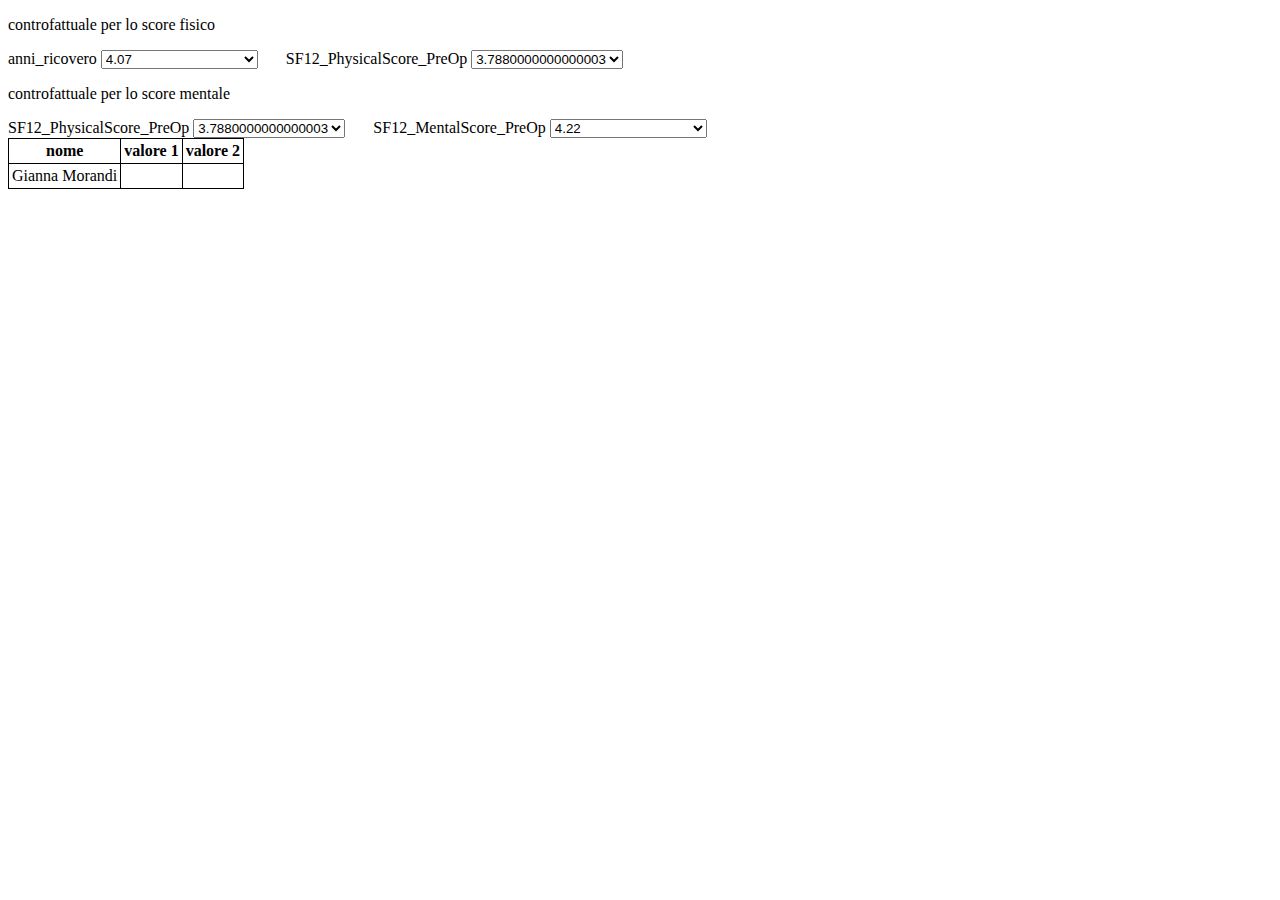
<file: static/js/bini/html.html>
<!DOCTYPE html>
<html lang="en" dir="ltr">
  <head>
    <meta charset="utf-8">
    <title>test</title>
    <style media="screen">
      table, th, td {
        border: 1px solid black;
        border-collapse: collapse;
        text-align: center;
        padding: 3px;
      }
    </style>
    <script src="script.js"></script>
    <script>
        const json = {'counterfactual': {'physical': [['anni_ricovero', 8.36, 7.29, 6.220000000000001, 5.144, 4.07, 3.0, 1.93, 0.8559999999999999, -0.2200000000000002, -1.29, -2.3600000000000003], ['SF12_PhysicalScore_PreOp', 6.9399999999999995, 6.15, 5.359999999999999, 4.58, 3.7880000000000003, 3.0, 2.2119999999999997, 1.42, 0.6400000000000001, -0.1499999999999999, -0.94]], 'mental': [['SF12_PhysicalScore_PreOp', 6.9399999999999995, 6.15, 5.359999999999999, 4.58, 3.7880000000000003, 3.0, 2.2119999999999997, 1.42, 0.6400000000000001, -0.1499999999999999, -0.94], ['SF12_MentalScore_PreOp', 9.11, 7.89, 6.66, 5.4399999999999995, 4.22, 3.0, 1.78, 0.56, -0.6600000000000001, -1.8899999999999997, -3.1100000000000003]]}, 'predictions': [{'SF12_PhysicalScore_6months': [38.3406572248497], 'SF12_MentalScore_6months': [38.80162549314018], 'age': [3]}, [{'anni_ricovero': 8.36, 'SF12_PhysicalScore_PreOp': 6.9399999999999995, 'prediction': [39.27150789362343]}, {'anni_ricovero': 8.36, 'SF12_PhysicalScore_PreOp': 6.15, 'prediction': [39.040320754089805]}, {'anni_ricovero': 8.36, 'SF12_PhysicalScore_PreOp': 5.359999999999999, 'prediction': [38.80913361455619]}, {'anni_ricovero': 8.36, 'SF12_PhysicalScore_PreOp': 4.58, 'prediction': [38.580872894510335]}, {'anni_ricovero': 8.36, 'SF12_PhysicalScore_PreOp': 3.7880000000000003, 'prediction': [38.34910047107916]}, {'anni_ricovero': 8.36, 'SF12_PhysicalScore_PreOp': 3.0, 'prediction': [38.118498615443094]}, {'anni_ricovero': 8.36, 'SF12_PhysicalScore_PreOp': 2.2119999999999997, 'prediction': [37.88789675980702]}, {'anni_ricovero': 8.36, 'SF12_PhysicalScore_PreOp': 1.42, 'prediction': [37.65612433637585]}, {'anni_ricovero': 8.36, 'SF12_PhysicalScore_PreOp': 0.6400000000000001, 'prediction': [37.42786361633]}, {'anni_ricovero': 8.36, 'SF12_PhysicalScore_PreOp': -0.1499999999999999, 'prediction': [37.19667647679638]}, {'anni_ricovero': 8.36, 'SF12_PhysicalScore_PreOp': -0.94, 'prediction': [36.96548933726275]}, {'anni_ricovero': 7.29, 'SF12_PhysicalScore_PreOp': 6.9399999999999995, 'prediction': [39.315856720501245]}, {'anni_ricovero': 7.29, 'SF12_PhysicalScore_PreOp': 6.15, 'prediction': [39.08466958096762]}, {'anni_ricovero': 7.29, 'SF12_PhysicalScore_PreOp': 5.359999999999999, 'prediction': [38.853482441434]}, {'anni_ricovero': 7.29, 'SF12_PhysicalScore_PreOp': 4.58, 'prediction': [38.625221721388144]}, {'anni_ricovero': 7.29, 'SF12_PhysicalScore_PreOp': 3.7880000000000003, 'prediction': [38.39344929795698]}, {'anni_ricovero': 7.29, 'SF12_PhysicalScore_PreOp': 3.0, 'prediction': [38.16284744232091]}, {'anni_ricovero': 7.29, 'SF12_PhysicalScore_PreOp': 2.2119999999999997, 'prediction': [37.932245586684836]}, {'anni_ricovero': 7.29, 'SF12_PhysicalScore_PreOp': 1.42, 'prediction': [37.70047316325366]}, {'anni_ricovero': 7.29, 'SF12_PhysicalScore_PreOp': 0.6400000000000001, 'prediction': [37.47221244320781]}, {'anni_ricovero': 7.29, 'SF12_PhysicalScore_PreOp': -0.1499999999999999, 'prediction': [37.24102530367419]}, {'anni_ricovero': 7.29, 'SF12_PhysicalScore_PreOp': -0.94, 'prediction': [37.00983816414057]}, {'anni_ricovero': 6.220000000000001, 'SF12_PhysicalScore_PreOp': 6.9399999999999995, 'prediction': [39.36020554737905]}, {'anni_ricovero': 6.220000000000001, 'SF12_PhysicalScore_PreOp': 6.15, 'prediction': [39.129018407845436]}, {'anni_ricovero': 6.220000000000001, 'SF12_PhysicalScore_PreOp': 5.359999999999999, 'prediction': [38.89783126831181]}, {'anni_ricovero': 6.220000000000001, 'SF12_PhysicalScore_PreOp': 4.58, 'prediction': [38.66957054826596]}, {'anni_ricovero': 6.220000000000001, 'SF12_PhysicalScore_PreOp': 3.7880000000000003, 'prediction': [38.437798124834785]}, {'anni_ricovero': 6.220000000000001, 'SF12_PhysicalScore_PreOp': 3.0, 'prediction': [38.20719626919872]}, {'anni_ricovero': 6.220000000000001, 'SF12_PhysicalScore_PreOp': 2.2119999999999997, 'prediction': [37.97659441356265]}, {'anni_ricovero': 6.220000000000001, 'SF12_PhysicalScore_PreOp': 1.42, 'prediction': [37.74482199013147]}, {'anni_ricovero': 6.220000000000001, 'SF12_PhysicalScore_PreOp': 0.6400000000000001, 'prediction': [37.51656127008562]}, {'anni_ricovero': 6.220000000000001, 'SF12_PhysicalScore_PreOp': -0.1499999999999999, 'prediction': [37.285374130552]}, {'anni_ricovero': 6.220000000000001, 'SF12_PhysicalScore_PreOp': -0.94, 'prediction': [37.05418699101838]}, {'anni_ricovero': 5.144, 'SF12_PhysicalScore_PreOp': 6.9399999999999995, 'prediction': [39.404803059267394]}, {'anni_ricovero': 5.144, 'SF12_PhysicalScore_PreOp': 6.15, 'prediction': [39.17361591973378]}, {'anni_ricovero': 5.144, 'SF12_PhysicalScore_PreOp': 5.359999999999999, 'prediction': [38.94242878020015]}, {'anni_ricovero': 5.144, 'SF12_PhysicalScore_PreOp': 4.58, 'prediction': [38.7141680601543]}, {'anni_ricovero': 5.144, 'SF12_PhysicalScore_PreOp': 3.7880000000000003, 'prediction': [38.482395636723126]}, {'anni_ricovero': 5.144, 'SF12_PhysicalScore_PreOp': 3.0, 'prediction': [38.25179378108706]}, {'anni_ricovero': 5.144, 'SF12_PhysicalScore_PreOp': 2.2119999999999997, 'prediction': [38.02119192545099]}, {'anni_ricovero': 5.144, 'SF12_PhysicalScore_PreOp': 1.42, 'prediction': [37.78941950201981]}, {'anni_ricovero': 5.144, 'SF12_PhysicalScore_PreOp': 0.6400000000000001, 'prediction': [37.56115878197396]}, {'anni_ricovero': 5.144, 'SF12_PhysicalScore_PreOp': -0.1499999999999999, 'prediction': [37.32997164244034]}, {'anni_ricovero': 5.144, 'SF12_PhysicalScore_PreOp': -0.94, 'prediction': [37.098784502906724]}, {'anni_ricovero': 4.07, 'SF12_PhysicalScore_PreOp': 6.9399999999999995, 'prediction': [39.44931767615222]}, {'anni_ricovero': 4.07, 'SF12_PhysicalScore_PreOp': 6.15, 'prediction': [39.2181305366186]}, {'anni_ricovero': 4.07, 'SF12_PhysicalScore_PreOp': 5.359999999999999, 'prediction': [38.986943397084985]}, {'anni_ricovero': 4.07, 'SF12_PhysicalScore_PreOp': 4.58, 'prediction': [38.75868267703913]}, {'anni_ricovero': 4.07, 'SF12_PhysicalScore_PreOp': 3.7880000000000003, 'prediction': [38.52691025360795]}, {'anni_ricovero': 4.07, 'SF12_PhysicalScore_PreOp': 3.0, 'prediction': [38.296308397971885]}, {'anni_ricovero': 4.07, 'SF12_PhysicalScore_PreOp': 2.2119999999999997, 'prediction': [38.06570654233582]}, {'anni_ricovero': 4.07, 'SF12_PhysicalScore_PreOp': 1.42, 'prediction': [37.833934118904644]}, {'anni_ricovero': 4.07, 'SF12_PhysicalScore_PreOp': 0.6400000000000001, 'prediction': [37.60567339885879]}, {'anni_ricovero': 4.07, 'SF12_PhysicalScore_PreOp': -0.1499999999999999, 'prediction': [37.37448625932517]}, {'anni_ricovero': 4.07, 'SF12_PhysicalScore_PreOp': -0.94, 'prediction': [37.14329911979155]}, {'anni_ricovero': 3.0, 'SF12_PhysicalScore_PreOp': 6.9399999999999995, 'prediction': [39.493666503030035]}, {'anni_ricovero': 3.0, 'SF12_PhysicalScore_PreOp': 6.15, 'prediction': [39.26247936349641]}, {'anni_ricovero': 3.0, 'SF12_PhysicalScore_PreOp': 5.359999999999999, 'prediction': [39.031292223962794]}, {'anni_ricovero': 3.0, 'SF12_PhysicalScore_PreOp': 4.58, 'prediction': [38.80303150391694]}, {'anni_ricovero': 3.0, 'SF12_PhysicalScore_PreOp': 3.7880000000000003, 'prediction': [38.57125908048577]}, {'anni_ricovero': 3.0, 'SF12_PhysicalScore_PreOp': 3.0, 'prediction': [38.3406572248497]}, {'anni_ricovero': 3.0, 'SF12_PhysicalScore_PreOp': 2.2119999999999997, 'prediction': [38.110055369213626]}, {'anni_ricovero': 3.0, 'SF12_PhysicalScore_PreOp': 1.42, 'prediction': [37.87828294578246]}, {'anni_ricovero': 3.0, 'SF12_PhysicalScore_PreOp': 0.6400000000000001, 'prediction': [37.650022225736606]}, {'anni_ricovero': 3.0, 'SF12_PhysicalScore_PreOp': -0.1499999999999999, 'prediction': [37.41883508620298]}, {'anni_ricovero': 3.0, 'SF12_PhysicalScore_PreOp': -0.94, 'prediction': [37.18764794666936]}, {'anni_ricovero': 1.93, 'SF12_PhysicalScore_PreOp': 6.9399999999999995, 'prediction': [39.53801532990785]}, {'anni_ricovero': 1.93, 'SF12_PhysicalScore_PreOp': 6.15, 'prediction': [39.306828190374226]}, {'anni_ricovero': 1.93, 'SF12_PhysicalScore_PreOp': 5.359999999999999, 'prediction': [39.0756410508406]}, {'anni_ricovero': 1.93, 'SF12_PhysicalScore_PreOp': 4.58, 'prediction': [38.84738033079475]}, {'anni_ricovero': 1.93, 'SF12_PhysicalScore_PreOp': 3.7880000000000003, 'prediction': [38.61560790736358]}, {'anni_ricovero': 1.93, 'SF12_PhysicalScore_PreOp': 3.0, 'prediction': [38.385006051727515]}, {'anni_ricovero': 1.93, 'SF12_PhysicalScore_PreOp': 2.2119999999999997, 'prediction': [38.15440419609144]}, {'anni_ricovero': 1.93, 'SF12_PhysicalScore_PreOp': 1.42, 'prediction': [37.92263177266027]}, {'anni_ricovero': 1.93, 'SF12_PhysicalScore_PreOp': 0.6400000000000001, 'prediction': [37.694371052614414]}, {'anni_ricovero': 1.93, 'SF12_PhysicalScore_PreOp': -0.1499999999999999, 'prediction': [37.4631839130808]}, {'anni_ricovero': 1.93, 'SF12_PhysicalScore_PreOp': -0.94, 'prediction': [37.23199677354717]}, {'anni_ricovero': 0.8559999999999999, 'SF12_PhysicalScore_PreOp': 6.9399999999999995, 'prediction': [39.582529946792675]}, {'anni_ricovero': 0.8559999999999999, 'SF12_PhysicalScore_PreOp': 6.15, 'prediction': [39.35134280725906]}, {'anni_ricovero': 0.8559999999999999, 'SF12_PhysicalScore_PreOp': 5.359999999999999, 'prediction': [39.12015566772544]}, {'anni_ricovero': 0.8559999999999999, 'SF12_PhysicalScore_PreOp': 4.58, 'prediction': [38.89189494767959]}, {'anni_ricovero': 0.8559999999999999, 'SF12_PhysicalScore_PreOp': 3.7880000000000003, 'prediction': [38.66012252424841]}, {'anni_ricovero': 0.8559999999999999, 'SF12_PhysicalScore_PreOp': 3.0, 'prediction': [38.42952066861234]}, {'anni_ricovero': 0.8559999999999999, 'SF12_PhysicalScore_PreOp': 2.2119999999999997, 'prediction': [38.198918812976274]}, {'anni_ricovero': 0.8559999999999999, 'SF12_PhysicalScore_PreOp': 1.42, 'prediction': [37.9671463895451]}, {'anni_ricovero': 0.8559999999999999, 'SF12_PhysicalScore_PreOp': 0.6400000000000001, 'prediction': [37.73888566949925]}, {'anni_ricovero': 0.8559999999999999, 'SF12_PhysicalScore_PreOp': -0.1499999999999999, 'prediction': [37.50769852996562]}, {'anni_ricovero': 0.8559999999999999, 'SF12_PhysicalScore_PreOp': -0.94, 'prediction': [37.276511390432006]}, {'anni_ricovero': -0.2200000000000002, 'SF12_PhysicalScore_PreOp': 6.9399999999999995, 'prediction': [39.62712745868102]}, {'anni_ricovero': -0.2200000000000002, 'SF12_PhysicalScore_PreOp': 6.15, 'prediction': [39.3959403191474]}, {'anni_ricovero': -0.2200000000000002, 'SF12_PhysicalScore_PreOp': 5.359999999999999, 'prediction': [39.16475317961378]}, {'anni_ricovero': -0.2200000000000002, 'SF12_PhysicalScore_PreOp': 4.58, 'prediction': [38.93649245956793]}, {'anni_ricovero': -0.2200000000000002, 'SF12_PhysicalScore_PreOp': 3.7880000000000003, 'prediction': [38.70472003613675]}, {'anni_ricovero': -0.2200000000000002, 'SF12_PhysicalScore_PreOp': 3.0, 'prediction': [38.47411818050068]}, {'anni_ricovero': -0.2200000000000002, 'SF12_PhysicalScore_PreOp': 2.2119999999999997, 'prediction': [38.243516324864615]}, {'anni_ricovero': -0.2200000000000002, 'SF12_PhysicalScore_PreOp': 1.42, 'prediction': [38.01174390143344]}, {'anni_ricovero': -0.2200000000000002, 'SF12_PhysicalScore_PreOp': 0.6400000000000001, 'prediction': [37.78348318138759]}, {'anni_ricovero': -0.2200000000000002, 'SF12_PhysicalScore_PreOp': -0.1499999999999999, 'prediction': [37.552296041853964]}, {'anni_ricovero': -0.2200000000000002, 'SF12_PhysicalScore_PreOp': -0.94, 'prediction': [37.32110890232035]}, {'anni_ricovero': -1.29, 'SF12_PhysicalScore_PreOp': 6.9399999999999995, 'prediction': [39.67147628555883]}, {'anni_ricovero': -1.29, 'SF12_PhysicalScore_PreOp': 6.15, 'prediction': [39.44028914602521]}, {'anni_ricovero': -1.29, 'SF12_PhysicalScore_PreOp': 5.359999999999999, 'prediction': [39.20910200649159]}, {'anni_ricovero': -1.29, 'SF12_PhysicalScore_PreOp': 4.58, 'prediction': [38.98084128644574]}, {'anni_ricovero': -1.29, 'SF12_PhysicalScore_PreOp': 3.7880000000000003, 'prediction': [38.749068863014564]}, {'anni_ricovero': -1.29, 'SF12_PhysicalScore_PreOp': 3.0, 'prediction': [38.5184670073785]}, {'anni_ricovero': -1.29, 'SF12_PhysicalScore_PreOp': 2.2119999999999997, 'prediction': [38.28786515174242]}, {'anni_ricovero': -1.29, 'SF12_PhysicalScore_PreOp': 1.42, 'prediction': [38.056092728311256]}, {'anni_ricovero': -1.29, 'SF12_PhysicalScore_PreOp': 0.6400000000000001, 'prediction': [37.8278320082654]}, {'anni_ricovero': -1.29, 'SF12_PhysicalScore_PreOp': -0.1499999999999999, 'prediction': [37.59664486873178]}, {'anni_ricovero': -1.29, 'SF12_PhysicalScore_PreOp': -0.94, 'prediction': [37.365457729198155]}, {'anni_ricovero': -2.3600000000000003, 'SF12_PhysicalScore_PreOp': 6.9399999999999995, 'prediction': [39.71582511243665]}, {'anni_ricovero': -2.3600000000000003, 'SF12_PhysicalScore_PreOp': 6.15, 'prediction': [39.48463797290302]}, {'anni_ricovero': -2.3600000000000003, 'SF12_PhysicalScore_PreOp': 5.359999999999999, 'prediction': [39.2534508333694]}, {'anni_ricovero': -2.3600000000000003, 'SF12_PhysicalScore_PreOp': 4.58, 'prediction': [39.025190113323546]}, {'anni_ricovero': -2.3600000000000003, 'SF12_PhysicalScore_PreOp': 3.7880000000000003, 'prediction': [38.79341768989238]}, {'anni_ricovero': -2.3600000000000003, 'SF12_PhysicalScore_PreOp': 3.0, 'prediction': [38.56281583425631]}, {'anni_ricovero': -2.3600000000000003, 'SF12_PhysicalScore_PreOp': 2.2119999999999997, 'prediction': [38.33221397862024]}, {'anni_ricovero': -2.3600000000000003, 'SF12_PhysicalScore_PreOp': 1.42, 'prediction': [38.100441555189065]}, {'anni_ricovero': -2.3600000000000003, 'SF12_PhysicalScore_PreOp': 0.6400000000000001, 'prediction': [37.87218083514321]}, {'anni_ricovero': -2.3600000000000003, 'SF12_PhysicalScore_PreOp': -0.1499999999999999, 'prediction': [37.640993695609595]}, {'anni_ricovero': -2.3600000000000003, 'SF12_PhysicalScore_PreOp': -0.94, 'prediction': [37.40980655607597]}], [{'SF12_PhysicalScore_PreOp': 6.9399999999999995, 'SF12_MentalScore_PreOp': 9.11, 'prediction': [40.758392348699715]}, {'SF12_PhysicalScore_PreOp': 6.9399999999999995, 'SF12_MentalScore_PreOp': 7.89, 'prediction': [40.42213956839026]}, {'SF12_PhysicalScore_PreOp': 6.9399999999999995, 'SF12_MentalScore_PreOp': 6.66, 'prediction': [40.083130617750385]}, {'SF12_PhysicalScore_PreOp': 6.9399999999999995, 'SF12_MentalScore_PreOp': 5.4399999999999995, 'prediction': [39.74687783744093]}, {'SF12_PhysicalScore_PreOp': 6.9399999999999995, 'SF12_MentalScore_PreOp': 4.22, 'prediction': [39.41062505713146]}, {'SF12_PhysicalScore_PreOp': 6.9399999999999995, 'SF12_MentalScore_PreOp': 3.0, 'prediction': [39.074372276822004]}, {'SF12_PhysicalScore_PreOp': 6.9399999999999995, 'SF12_MentalScore_PreOp': 1.78, 'prediction': [38.73811949651254]}, {'SF12_PhysicalScore_PreOp': 6.9399999999999995, 'SF12_MentalScore_PreOp': 0.56, 'prediction': [38.401866716203074]}, {'SF12_PhysicalScore_PreOp': 6.9399999999999995, 'SF12_MentalScore_PreOp': -0.6600000000000001, 'prediction': [38.06561393589361]}, {'SF12_PhysicalScore_PreOp': 6.9399999999999995, 'SF12_MentalScore_PreOp': -1.8899999999999997, 'prediction': [37.72660498525374]}, {'SF12_PhysicalScore_PreOp': 6.9399999999999995, 'SF12_MentalScore_PreOp': -3.1100000000000003, 'prediction': [37.390352204944286]}, {'SF12_PhysicalScore_PreOp': 6.15, 'SF12_MentalScore_PreOp': 9.11, 'prediction': [40.70370454181935]}, {'SF12_PhysicalScore_PreOp': 6.15, 'SF12_MentalScore_PreOp': 7.89, 'prediction': [40.36745176150989]}, {'SF12_PhysicalScore_PreOp': 6.15, 'SF12_MentalScore_PreOp': 6.66, 'prediction': [40.02844281087002]}, {'SF12_PhysicalScore_PreOp': 6.15, 'SF12_MentalScore_PreOp': 5.4399999999999995, 'prediction': [39.69219003056056]}, {'SF12_PhysicalScore_PreOp': 6.15, 'SF12_MentalScore_PreOp': 4.22, 'prediction': [39.355937250251095]}, {'SF12_PhysicalScore_PreOp': 6.15, 'SF12_MentalScore_PreOp': 3.0, 'prediction': [39.01968446994164]}, {'SF12_PhysicalScore_PreOp': 6.15, 'SF12_MentalScore_PreOp': 1.78, 'prediction': [38.68343168963217]}, {'SF12_PhysicalScore_PreOp': 6.15, 'SF12_MentalScore_PreOp': 0.56, 'prediction': [38.34717890932271]}, {'SF12_PhysicalScore_PreOp': 6.15, 'SF12_MentalScore_PreOp': -0.6600000000000001, 'prediction': [38.01092612901325]}, {'SF12_PhysicalScore_PreOp': 6.15, 'SF12_MentalScore_PreOp': -1.8899999999999997, 'prediction': [37.67191717837338]}, {'SF12_PhysicalScore_PreOp': 6.15, 'SF12_MentalScore_PreOp': -3.1100000000000003, 'prediction': [37.33566439806392]}, {'SF12_PhysicalScore_PreOp': 5.359999999999999, 'SF12_MentalScore_PreOp': 9.11, 'prediction': [40.64901673493898]}, {'SF12_PhysicalScore_PreOp': 5.359999999999999, 'SF12_MentalScore_PreOp': 7.89, 'prediction': [40.312763954629524]}, {'SF12_PhysicalScore_PreOp': 5.359999999999999, 'SF12_MentalScore_PreOp': 6.66, 'prediction': [39.97375500398965]}, {'SF12_PhysicalScore_PreOp': 5.359999999999999, 'SF12_MentalScore_PreOp': 5.4399999999999995, 'prediction': [39.637502223680194]}, {'SF12_PhysicalScore_PreOp': 5.359999999999999, 'SF12_MentalScore_PreOp': 4.22, 'prediction': [39.30124944337073]}, {'SF12_PhysicalScore_PreOp': 5.359999999999999, 'SF12_MentalScore_PreOp': 3.0, 'prediction': [38.96499666306127]}, {'SF12_PhysicalScore_PreOp': 5.359999999999999, 'SF12_MentalScore_PreOp': 1.78, 'prediction': [38.628743882751806]}, {'SF12_PhysicalScore_PreOp': 5.359999999999999, 'SF12_MentalScore_PreOp': 0.56, 'prediction': [38.29249110244234]}, {'SF12_PhysicalScore_PreOp': 5.359999999999999, 'SF12_MentalScore_PreOp': -0.6600000000000001, 'prediction': [37.95623832213288]}, {'SF12_PhysicalScore_PreOp': 5.359999999999999, 'SF12_MentalScore_PreOp': -1.8899999999999997, 'prediction': [37.61722937149301]}, {'SF12_PhysicalScore_PreOp': 5.359999999999999, 'SF12_MentalScore_PreOp': -3.1100000000000003, 'prediction': [37.28097659118355]}, {'SF12_PhysicalScore_PreOp': 4.58, 'SF12_MentalScore_PreOp': 9.11, 'prediction': [40.59502117877862]}, {'SF12_PhysicalScore_PreOp': 4.58, 'SF12_MentalScore_PreOp': 7.89, 'prediction': [40.258768398469165]}, {'SF12_PhysicalScore_PreOp': 4.58, 'SF12_MentalScore_PreOp': 6.66, 'prediction': [39.91975944782929]}, {'SF12_PhysicalScore_PreOp': 4.58, 'SF12_MentalScore_PreOp': 5.4399999999999995, 'prediction': [39.583506667519835]}, {'SF12_PhysicalScore_PreOp': 4.58, 'SF12_MentalScore_PreOp': 4.22, 'prediction': [39.24725388721037]}, {'SF12_PhysicalScore_PreOp': 4.58, 'SF12_MentalScore_PreOp': 3.0, 'prediction': [38.91100110690091]}, {'SF12_PhysicalScore_PreOp': 4.58, 'SF12_MentalScore_PreOp': 1.78, 'prediction': [38.57474832659145]}, {'SF12_PhysicalScore_PreOp': 4.58, 'SF12_MentalScore_PreOp': 0.56, 'prediction': [38.23849554628198]}, {'SF12_PhysicalScore_PreOp': 4.58, 'SF12_MentalScore_PreOp': -0.6600000000000001, 'prediction': [37.902242765972524]}, {'SF12_PhysicalScore_PreOp': 4.58, 'SF12_MentalScore_PreOp': -1.8899999999999997, 'prediction': [37.56323381533265]}, {'SF12_PhysicalScore_PreOp': 4.58, 'SF12_MentalScore_PreOp': -3.1100000000000003, 'prediction': [37.226981035023194]}, {'SF12_PhysicalScore_PreOp': 3.7880000000000003, 'SF12_MentalScore_PreOp': 9.11, 'prediction': [40.540194921754264]}, {'SF12_PhysicalScore_PreOp': 3.7880000000000003, 'SF12_MentalScore_PreOp': 7.89, 'prediction': [40.2039421414448]}, {'SF12_PhysicalScore_PreOp': 3.7880000000000003, 'SF12_MentalScore_PreOp': 6.66, 'prediction': [39.86493319080493]}, {'SF12_PhysicalScore_PreOp': 3.7880000000000003, 'SF12_MentalScore_PreOp': 5.4399999999999995, 'prediction': [39.52868041049547]}, {'SF12_PhysicalScore_PreOp': 3.7880000000000003, 'SF12_MentalScore_PreOp': 4.22, 'prediction': [39.192427630186]}, {'SF12_PhysicalScore_PreOp': 3.7880000000000003, 'SF12_MentalScore_PreOp': 3.0, 'prediction': [38.856174849876545]}, {'SF12_PhysicalScore_PreOp': 3.7880000000000003, 'SF12_MentalScore_PreOp': 1.78, 'prediction': [38.51992206956708]}, {'SF12_PhysicalScore_PreOp': 3.7880000000000003, 'SF12_MentalScore_PreOp': 0.56, 'prediction': [38.18366928925762]}, {'SF12_PhysicalScore_PreOp': 3.7880000000000003, 'SF12_MentalScore_PreOp': -0.6600000000000001, 'prediction': [37.84741650894816]}, {'SF12_PhysicalScore_PreOp': 3.7880000000000003, 'SF12_MentalScore_PreOp': -1.8899999999999997, 'prediction': [37.50840755830829]}, {'SF12_PhysicalScore_PreOp': 3.7880000000000003, 'SF12_MentalScore_PreOp': -3.1100000000000003, 'prediction': [37.17215477799883]}, {'SF12_PhysicalScore_PreOp': 3.0, 'SF12_MentalScore_PreOp': 9.11, 'prediction': [40.4856455650179]}, {'SF12_PhysicalScore_PreOp': 3.0, 'SF12_MentalScore_PreOp': 7.89, 'prediction': [40.14939278470843]}, {'SF12_PhysicalScore_PreOp': 3.0, 'SF12_MentalScore_PreOp': 6.66, 'prediction': [39.81038383406857]}, {'SF12_PhysicalScore_PreOp': 3.0, 'SF12_MentalScore_PreOp': 5.4399999999999995, 'prediction': [39.4741310537591]}, {'SF12_PhysicalScore_PreOp': 3.0, 'SF12_MentalScore_PreOp': 4.22, 'prediction': [39.137878273449644]}, {'SF12_PhysicalScore_PreOp': 3.0, 'SF12_MentalScore_PreOp': 3.0, 'prediction': [38.80162549314018]}, {'SF12_PhysicalScore_PreOp': 3.0, 'SF12_MentalScore_PreOp': 1.78, 'prediction': [38.465372712830714]}, {'SF12_PhysicalScore_PreOp': 3.0, 'SF12_MentalScore_PreOp': 0.56, 'prediction': [38.129119932521256]}, {'SF12_PhysicalScore_PreOp': 3.0, 'SF12_MentalScore_PreOp': -0.6600000000000001, 'prediction': [37.79286715221179]}, {'SF12_PhysicalScore_PreOp': 3.0, 'SF12_MentalScore_PreOp': -1.8899999999999997, 'prediction': [37.453858201571926]}, {'SF12_PhysicalScore_PreOp': 3.0, 'SF12_MentalScore_PreOp': -3.1100000000000003, 'prediction': [37.11760542126246]}, {'SF12_PhysicalScore_PreOp': 2.2119999999999997, 'SF12_MentalScore_PreOp': 9.11, 'prediction': [40.43109620828153]}, {'SF12_PhysicalScore_PreOp': 2.2119999999999997, 'SF12_MentalScore_PreOp': 7.89, 'prediction': [40.09484342797207]}, {'SF12_PhysicalScore_PreOp': 2.2119999999999997, 'SF12_MentalScore_PreOp': 6.66, 'prediction': [39.7558344773322]}, {'SF12_PhysicalScore_PreOp': 2.2119999999999997, 'SF12_MentalScore_PreOp': 5.4399999999999995, 'prediction': [39.41958169702274]}, {'SF12_PhysicalScore_PreOp': 2.2119999999999997, 'SF12_MentalScore_PreOp': 4.22, 'prediction': [39.08332891671328]}, {'SF12_PhysicalScore_PreOp': 2.2119999999999997, 'SF12_MentalScore_PreOp': 3.0, 'prediction': [38.74707613640382]}, {'SF12_PhysicalScore_PreOp': 2.2119999999999997, 'SF12_MentalScore_PreOp': 1.78, 'prediction': [38.410823356094355]}, {'SF12_PhysicalScore_PreOp': 2.2119999999999997, 'SF12_MentalScore_PreOp': 0.56, 'prediction': [38.07457057578489]}, {'SF12_PhysicalScore_PreOp': 2.2119999999999997, 'SF12_MentalScore_PreOp': -0.6600000000000001, 'prediction': [37.738317795475425]}, {'SF12_PhysicalScore_PreOp': 2.2119999999999997, 'SF12_MentalScore_PreOp': -1.8899999999999997, 'prediction': [37.39930884483556]}, {'SF12_PhysicalScore_PreOp': 2.2119999999999997, 'SF12_MentalScore_PreOp': -3.1100000000000003, 'prediction': [37.0630560645261]}, {'SF12_PhysicalScore_PreOp': 1.42, 'SF12_MentalScore_PreOp': 9.11, 'prediction': [40.37626995125717]}, {'SF12_PhysicalScore_PreOp': 1.42, 'SF12_MentalScore_PreOp': 7.89, 'prediction': [40.040017170947706]}, {'SF12_PhysicalScore_PreOp': 1.42, 'SF12_MentalScore_PreOp': 6.66, 'prediction': [39.701008220307834]}, {'SF12_PhysicalScore_PreOp': 1.42, 'SF12_MentalScore_PreOp': 5.4399999999999995, 'prediction': [39.364755439998376]}, {'SF12_PhysicalScore_PreOp': 1.42, 'SF12_MentalScore_PreOp': 4.22, 'prediction': [39.02850265968891]}, {'SF12_PhysicalScore_PreOp': 1.42, 'SF12_MentalScore_PreOp': 3.0, 'prediction': [38.692249879379446]}, {'SF12_PhysicalScore_PreOp': 1.42, 'SF12_MentalScore_PreOp': 1.78, 'prediction': [38.35599709906999]}, {'SF12_PhysicalScore_PreOp': 1.42, 'SF12_MentalScore_PreOp': 0.56, 'prediction': [38.01974431876052]}, {'SF12_PhysicalScore_PreOp': 1.42, 'SF12_MentalScore_PreOp': -0.6600000000000001, 'prediction': [37.683491538451065]}, {'SF12_PhysicalScore_PreOp': 1.42, 'SF12_MentalScore_PreOp': -1.8899999999999997, 'prediction': [37.34448258781119]}, {'SF12_PhysicalScore_PreOp': 1.42, 'SF12_MentalScore_PreOp': -3.1100000000000003, 'prediction': [37.008229807501735]}, {'SF12_PhysicalScore_PreOp': 0.6400000000000001, 'SF12_MentalScore_PreOp': 9.11, 'prediction': [40.32227439509681]}, {'SF12_PhysicalScore_PreOp': 0.6400000000000001, 'SF12_MentalScore_PreOp': 7.89, 'prediction': [39.98602161478735]}, {'SF12_PhysicalScore_PreOp': 0.6400000000000001, 'SF12_MentalScore_PreOp': 6.66, 'prediction': [39.647012664147475]}, {'SF12_PhysicalScore_PreOp': 0.6400000000000001, 'SF12_MentalScore_PreOp': 5.4399999999999995, 'prediction': [39.31075988383802]}, {'SF12_PhysicalScore_PreOp': 0.6400000000000001, 'SF12_MentalScore_PreOp': 4.22, 'prediction': [38.97450710352855]}, {'SF12_PhysicalScore_PreOp': 0.6400000000000001, 'SF12_MentalScore_PreOp': 3.0, 'prediction': [38.63825432321909]}, {'SF12_PhysicalScore_PreOp': 0.6400000000000001, 'SF12_MentalScore_PreOp': 1.78, 'prediction': [38.30200154290962]}, {'SF12_PhysicalScore_PreOp': 0.6400000000000001, 'SF12_MentalScore_PreOp': 0.56, 'prediction': [37.965748762600164]}, {'SF12_PhysicalScore_PreOp': 0.6400000000000001, 'SF12_MentalScore_PreOp': -0.6600000000000001, 'prediction': [37.6294959822907]}, {'SF12_PhysicalScore_PreOp': 0.6400000000000001, 'SF12_MentalScore_PreOp': -1.8899999999999997, 'prediction': [37.290487031650834]}, {'SF12_PhysicalScore_PreOp': 0.6400000000000001, 'SF12_MentalScore_PreOp': -3.1100000000000003, 'prediction': [36.954234251341376]}, {'SF12_PhysicalScore_PreOp': -0.1499999999999999, 'SF12_MentalScore_PreOp': 9.11, 'prediction': [40.267586588216446]}, {'SF12_PhysicalScore_PreOp': -0.1499999999999999, 'SF12_MentalScore_PreOp': 7.89, 'prediction': [39.93133380790698]}, {'SF12_PhysicalScore_PreOp': -0.1499999999999999, 'SF12_MentalScore_PreOp': 6.66, 'prediction': [39.59232485726711]}, {'SF12_PhysicalScore_PreOp': -0.1499999999999999, 'SF12_MentalScore_PreOp': 5.4399999999999995, 'prediction': [39.25607207695765]}, {'SF12_PhysicalScore_PreOp': -0.1499999999999999, 'SF12_MentalScore_PreOp': 4.22, 'prediction': [38.919819296648186]}, {'SF12_PhysicalScore_PreOp': -0.1499999999999999, 'SF12_MentalScore_PreOp': 3.0, 'prediction': [38.58356651633872]}, {'SF12_PhysicalScore_PreOp': -0.1499999999999999, 'SF12_MentalScore_PreOp': 1.78, 'prediction': [38.24731373602926]}, {'SF12_PhysicalScore_PreOp': -0.1499999999999999, 'SF12_MentalScore_PreOp': 0.56, 'prediction': [37.9110609557198]}, {'SF12_PhysicalScore_PreOp': -0.1499999999999999, 'SF12_MentalScore_PreOp': -0.6600000000000001, 'prediction': [37.57480817541034]}, {'SF12_PhysicalScore_PreOp': -0.1499999999999999, 'SF12_MentalScore_PreOp': -1.8899999999999997, 'prediction': [37.23579922477047]}, {'SF12_PhysicalScore_PreOp': -0.1499999999999999, 'SF12_MentalScore_PreOp': -3.1100000000000003, 'prediction': [36.89954644446101]}, {'SF12_PhysicalScore_PreOp': -0.94, 'SF12_MentalScore_PreOp': 9.11, 'prediction': [40.21289878133608]}, {'SF12_PhysicalScore_PreOp': -0.94, 'SF12_MentalScore_PreOp': 7.89, 'prediction': [39.876646001026614]}, {'SF12_PhysicalScore_PreOp': -0.94, 'SF12_MentalScore_PreOp': 6.66, 'prediction': [39.53763705038675]}, {'SF12_PhysicalScore_PreOp': -0.94, 'SF12_MentalScore_PreOp': 5.4399999999999995, 'prediction': [39.201384270077284]}, {'SF12_PhysicalScore_PreOp': -0.94, 'SF12_MentalScore_PreOp': 4.22, 'prediction': [38.86513148976782]}, {'SF12_PhysicalScore_PreOp': -0.94, 'SF12_MentalScore_PreOp': 3.0, 'prediction': [38.52887870945836]}, {'SF12_PhysicalScore_PreOp': -0.94, 'SF12_MentalScore_PreOp': 1.78, 'prediction': [38.192625929148896]}, {'SF12_PhysicalScore_PreOp': -0.94, 'SF12_MentalScore_PreOp': 0.56, 'prediction': [37.85637314883944]}, {'SF12_PhysicalScore_PreOp': -0.94, 'SF12_MentalScore_PreOp': -0.6600000000000001, 'prediction': [37.52012036852997]}, {'SF12_PhysicalScore_PreOp': -0.94, 'SF12_MentalScore_PreOp': -1.8899999999999997, 'prediction': [37.18111141789011]}, {'SF12_PhysicalScore_PreOp': -0.94, 'SF12_MentalScore_PreOp': -3.1100000000000003, 'prediction': [36.84485863758064]}]]}
    </script>
  </head>
  <body onload="createCounterfactual(json.counterfactual)">

    <p id="score_type"></p>

    <p id="counterfact0p" style="display:inline"></p>

    <select id="counterfact0sel" onchange="newResultsP(json)"><!--provare con onchange al posto di onclick></!--></select>

    &nbsp; &nbsp; &nbsp;

    <p id="counterfact1p" style="display:inline"></p>

    <select id="counterfact1sel" onchange="newResultsP(json)"></select>



    <p id="score_type2"></p>

    <p id="counterfact5p" style="display:inline"></p>

    <select id="counterfact5sel" onchange="newResultsM(json)"><!--provare con onchange al posto di onclick></!--></select>

    &nbsp; &nbsp; &nbsp;

    <p id="counterfact6p" style="display:inline"></p>

    <select id="counterfact6sel" onchange="newResultsM(json)"></select>


    <table>
        <tr>
            <th> nome </th>
            <th> valore 1 </th>
            <th> valore 2 </th>
        </tr>
        <tr>
            <td id="nome"> Gianna Morandi </td>
            <td id="valore1tab"></td>
            <td id="valore2tab"></td>
        </tr>
    </table>
  </body>
</html>
</file>
